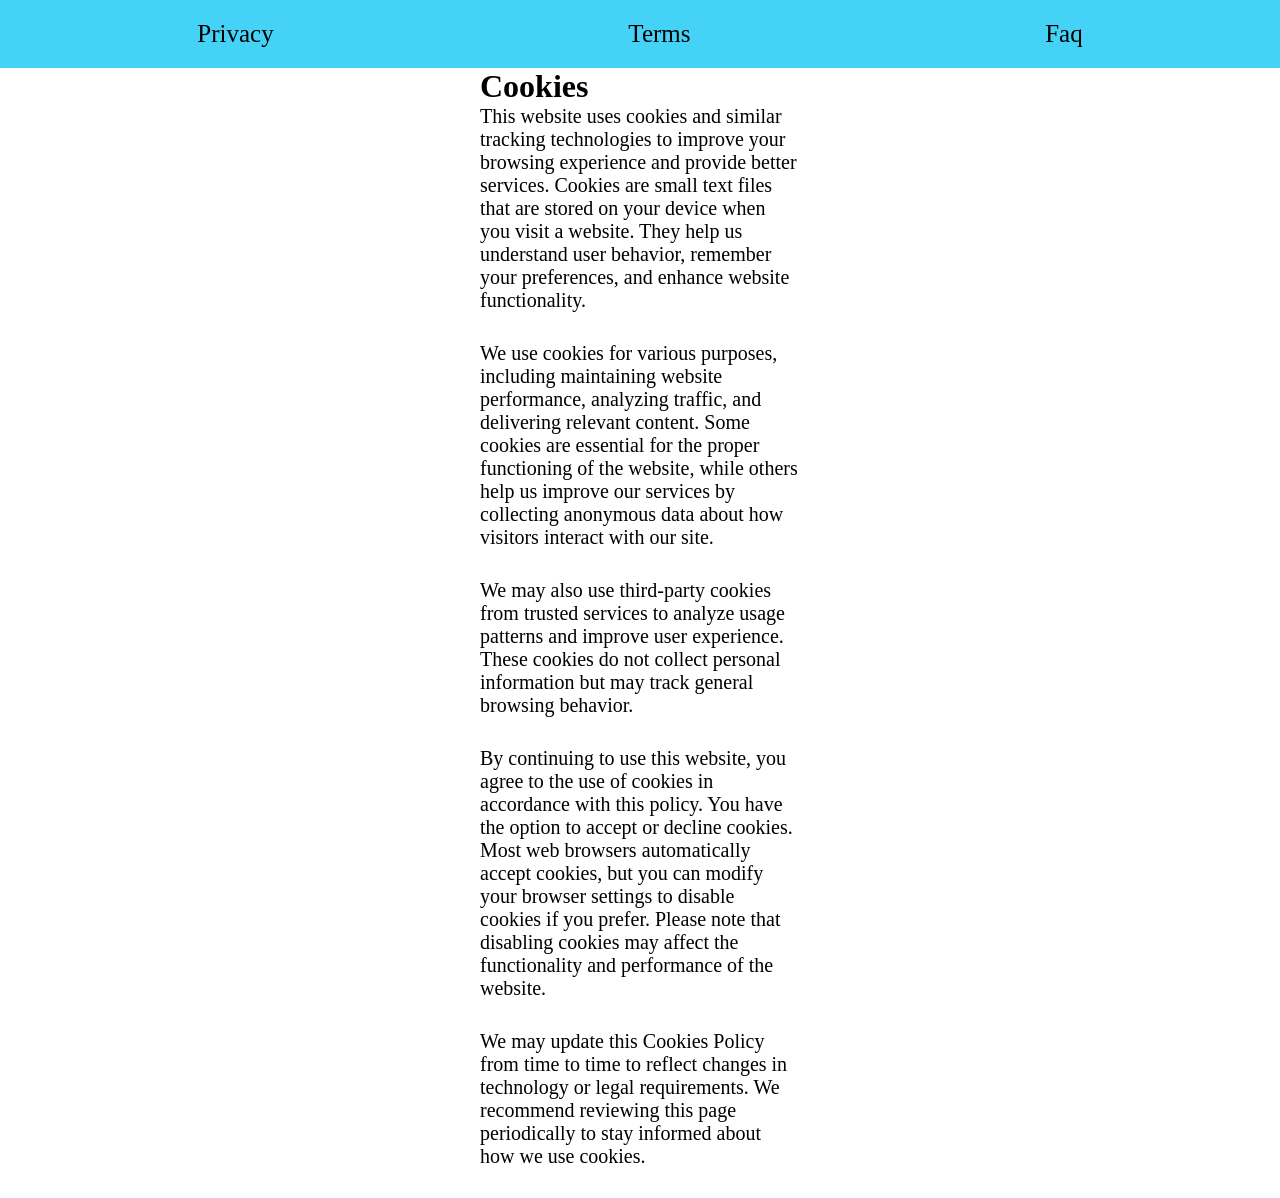
<file: cokies.html>
<!DOCTYPE html>
<html lang="en">
<head>
    <meta charset="UTF-8">
    <meta http-equiv="X-UA-Compatible" content="IE=edge">
    <meta name="viewport" content="width=device-width, initial-scale=1.0">
    <title>Cookies</title>
</head>
<body>
    <style>
        *{
            margin: 0;
            padding: 0;
            text-decoration: none;
        }
        header{
            padding: 20px;
            background-color: rgb(68, 211, 247);
        }
        a{
            color: rgb(0, 0, 0);
        }a:hover{
            color: red;
        }
        ul{
            display: flex;
            align-items: center;
            justify-content: space-around;
        }
        .container{
            display: flex;
            align-items: center;
            justify-content: center;
            flex-direction: column;
        }
        p ~p, p+p, p > p{
            margin: 30px 0;
        }

        .container .content-area{
            width: 320px;
            max-width: 500px;
        }
        @media(min-width:750px){
            header a{
                font-size: 25px;
            }
           div p{
            font-size: 20px;
           }
        }
    </style>

<header>
    <nav>
     <ul>
         <a href="privacy.html" target="_blank">Privacy </a>
         <a href="terms.html" target="_blank">Terms</a>
         <a href="faq.html" target="_blank">Faq</a>
        </ul>
    </nav>
 </header>
<div class="container">
<div class="content-area">
    <h1>Cookies</h1>
    <p>
        This website uses cookies and similar tracking technologies to improve your 
        browsing experience and provide better services. Cookies are small text files 
        that are stored on your device when you visit a website. They help us understand 
        user behavior, remember your preferences, and enhance website functionality.
    </p>
    
    <p>
        We use cookies for various purposes, including maintaining website performance, 
        analyzing traffic, and delivering relevant content. Some cookies are essential for 
        the proper functioning of the website, while others help us improve our services by 
        collecting anonymous data about how visitors interact with our site.
    </p>
    
    <p>
        We may also use third-party cookies from trusted services to analyze usage patterns and 
        improve user experience. These cookies do not collect personal information but may track 
        general browsing behavior.
    </p>
    
    <p>
        By continuing to use this website, you agree to the use of cookies in accordance with this policy. 
        You have the option to accept or decline cookies. Most web browsers automatically accept cookies, but 
        you can modify your browser settings to disable cookies if you prefer. Please note that disabling cookies 
        may affect the functionality and performance of the website.
    </p>
    
    <p>
        We may update this Cookies Policy from time to time to reflect changes in technology or legal requirements. 
        We recommend reviewing this page periodically to stay informed about how we use cookies.
    </p>
</div>
</div>
</body>
</html>
</file>
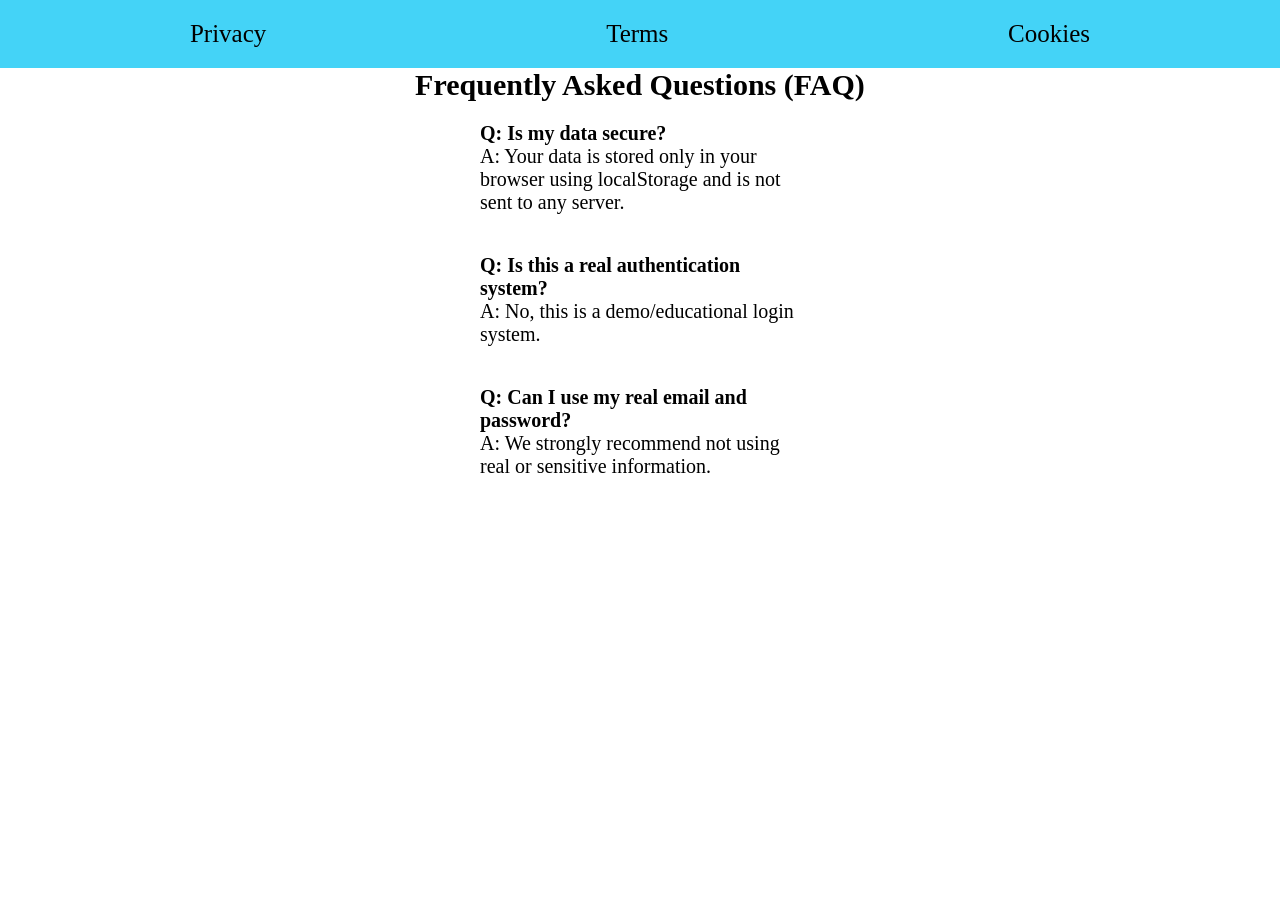
<file: faq.html>
<!DOCTYPE html>
<html lang="en">
<head>
    <meta charset="UTF-8">
    <meta http-equiv="X-UA-Compatible" content="IE=edge">
    <meta name="viewport" content="width=device-width, initial-scale=1.0">
    <title>FAQ Condition</title>
    <style>
        *{
            margin: 0;
            padding: 0;
            text-decoration: none;
        }
        header{
            padding: 20px;
            background-color: rgb(68, 211, 247);
        }
        a{
         color: black;
        }
        a:hover{
            color: red;
        }
        ul{
            display: flex;
            align-items: center;
            justify-content: space-around;
        }
        .container{
          display: flex;
          align-items: center;
          justify-content: center;
          flex-direction: column;
        }
        .one, .two, .three{
            width: 320px;
            max-width: 500px;
            margin:20px 5px;
        }@media (min-width:720px){
         header a{
            font-size: 25px;
         }
         h2{
            font-size: 30px;
         }
         p{
            font-size: 20px;
         }
        }
    </style>
</head>
<body>
    <header>
       <nav>
        <ul>
            <a href="privacy.html" target="_blank">Privacy </a>
            <a href="terms.html" target="_blank">Terms</a>
            <a href="cokies.html" target="_blank">Cookies</a>
           </ul>
       </nav>
    </header>
   <div class="container">
    <h2>Frequently Asked Questions (FAQ)</h2>

   <div class="one">
    <p><b>Q: Is my data secure?</b><br>
        A: Your data is stored only in your browser using localStorage and is not sent to any server.</p>
   </div>
    
    <div class="two">
        <p><b>Q: Is this a real authentication system?</b><br>
            A: No, this is a demo/educational login system.</p>
    </div>
    
    <div class="three">
        <p><b>Q: Can I use my real email and password?</b><br>
            A: We strongly recommend not using real or sensitive information.</p>
    </div>
   </div>
</body>
</html>
</file>
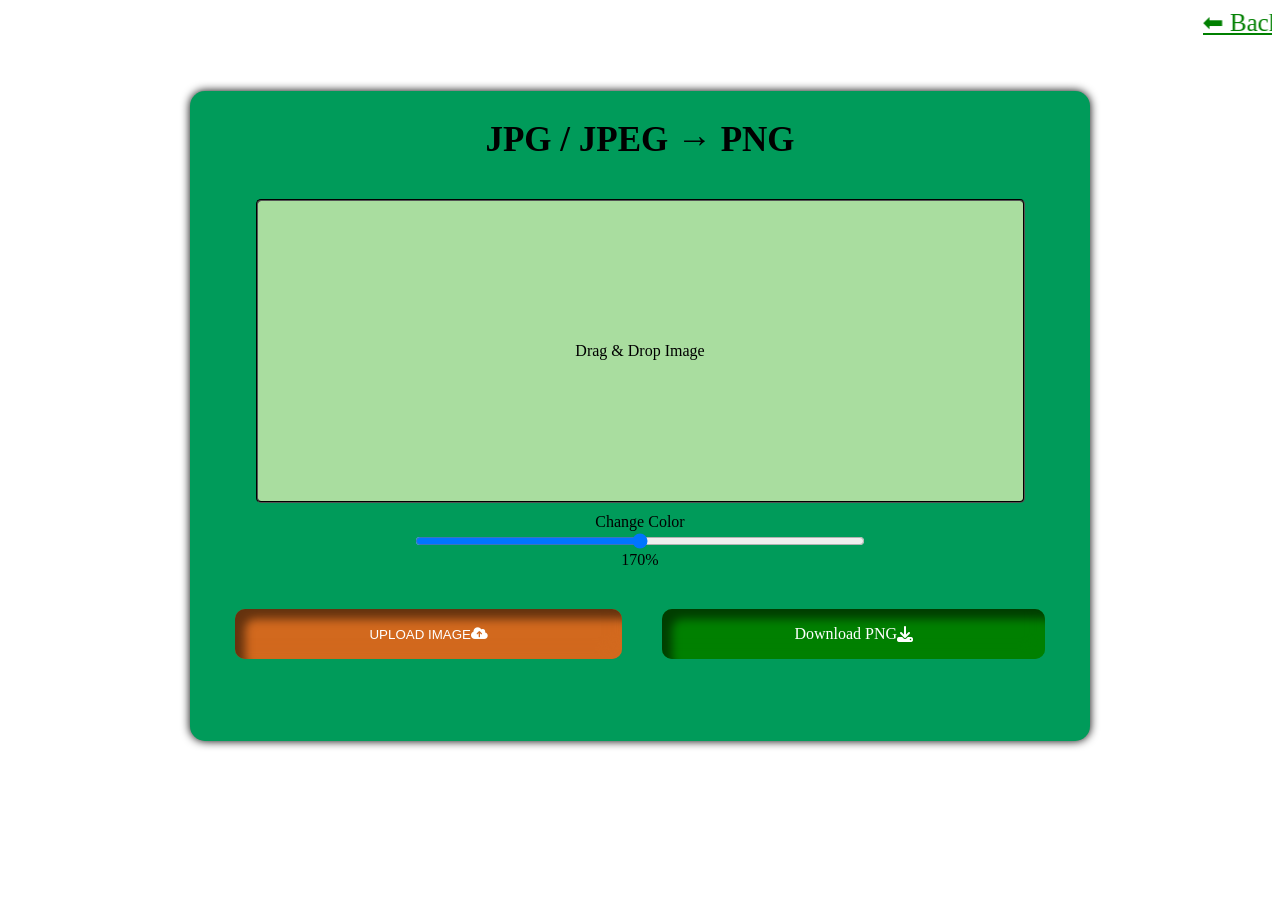
<file: jpg-to-png.html>
<!DOCTYPE html>
<html lang="en">
<head>
    <meta charset="UTF-8">
    <meta http-equiv="X-UA-Compatible" content="IE=edge">
    <meta name="viewport" content="width=device-width, initial-scale=1.0">
    <link rel="stylesheet" href="https://cdnjs.cloudflare.com/ajax/libs/font-awesome/6.5.1/css/all.min.css">
    <link rel="manifest" href="manifest.json">
    <meta name="theme-color" content="#007bff">
    <title>jpg to png</title>

    <style>
         /*JPG TO PNG CONVERTERT START*/
 #tool-wrapper{
  max-width: 480vw;
  width: 100vw;
  height: 540px;
  margin: 50px auto;
  border: none;
  border-radius: 15px;
  background-color: rgb(0, 155, 90);
  box-shadow: 0 0 10px black;
}
.container{
  display: flex;
  align-items: center;
  flex-direction: column;
  justify-content: center;
}
#dropArea{
  width: 85%;
  height: 250px;
  overflow: hidden;
  margin: 10px auto;
  border: 2px groove black;
  border-radius: 5px;
  background: rgba(255, 255, 195, 0.664);
  display: flex;
  align-items: center;
  text-align: center;
  justify-content: center;
 
}
#selectBtn{
 background: chocolate;
 border: none;
 box-shadow: inset 10px 10px 10px rgba(0, 0, 0, 0.521), inset -10px -10px 10px rgba(210, 105, 30, 0.521);
 transition-property: all;
 transition-duration: 2s;
}
#selectBtn:focus{
  background-color: red;
}
#downloadBtn{
background: green;
border:none;
box-shadow: inset 10px 10px 10px rgba(0, 0, 0, 0.521), inset -10px -10px 10px rgba(0, 128, 0, 0.521);
}
#buttons-div{
width: 100%;
}
#selectBtn, #downloadBtn{
 width: 97%;
 height: 50px;
 margin: 15px auto;
 text-align: center;
 display: block;
 color: white;
 border-radius: 10px;
}

#tool-wrapper h2{
 text-align: center;
}

/*JPG TO PNG SIMPLE DESIGN FINISH*/
/*JPG TO PNG RESPONSIVE DESIGN START*/
@media (min-width:500px) {
#tool-wrapper{
max-width: 600px;
width: 100vw;
margin:50px auto ;

}
#hueRange{
 font-size: 20px;
}
#buttons-div{
min-width: 90%;
margin: 20px 0;
}
}

@media (min-width:600px) {
  #tool-wrapper{
    height: 600px;
  }
#buttons-div #selectBtn, #downloadBtn{
 max-width: 700vw;
 width: 90%;
 display: flex;
 align-items: center;
 justify-content: center;
}
#buttons-div{
min-width: 90%;
margin: 20px 0;
}
}
@media (min-width:700px) {
#tool-wrapper{
height: 650px;
width: 100%;
max-width: 800px;
}
#dropArea{
 height: 300px;
}
#selectBtn, #downloadBtn{
margin: 20px auto;
display: flex;
align-items: center;
justify-content: center;
}
#buttons-div{
margin: 20px 0;
width: 80%;
gap: 40px;
display: flex;
align-items: center;
justify-content: center;
}
#hueRange{
 width: 50%;
}
.container h2{
 font-size: 35px;
}
}
@media (min-width:800px) {

#buttons-div #selectBtn, #downloadBtn{
width: 80%;

}
#tool-wrapper{
  width: 100%;
  max-width: 900px;
}
}

/*JPG TO PNG CODE FINISH WITH RESPONSIVE CODE FINISH*/




    </style>
</head>
<div><marquee><a href="index.html" style="color:green; font-size:25px">⬅ Back To Home Page</a></marquee></div>
<body>
    <div id="tool-wrapper">
        <div class="container">
         <h2>JPG / JPEG → PNG</h2>
         
         <div class="drop-area" id="dropArea">
             <img id="preview" hidden>
             <p id="text">Drag & Drop Image</p>
             <input type="file" id="fileInput" accept="image/jpeg,image/jpg" hidden>
         </div>
         
         <label>Change Color</label>
         <input type="range" id="hueRange" min="0" max="360">
         <div id="percent">170%</div>
   
           <div id="buttons-div">
             
         <button id="selectBtn">UPLOAD IMAGE <i class="fa fa-cloud-upload" aria-hidden="true"></i></button>
         <a id="downloadBtn" download="converted.png" >Download PNG <i class="fa fa-download" aria-hidden="true"></i></a>
           </div>
         </div>
      </div>
     
         <canvas id="canvas" hidden></canvas>
       <!--JPG TO PNG CONVERTOR CODE END-->
      
     <script>
      let input = document.getElementById('hueRange');
      let percentage = document.getElementById('percent');
      
        input.addEventListener("input",function(){
          percentage.textContent = input.value + "%"
        } )

       if ("serviceWorker" in navigator) {
          navigator.serviceWorker.register("service-worker.js");
     }
     </script>
         <script src="script.js"></script>
</body>
</html>
</file>
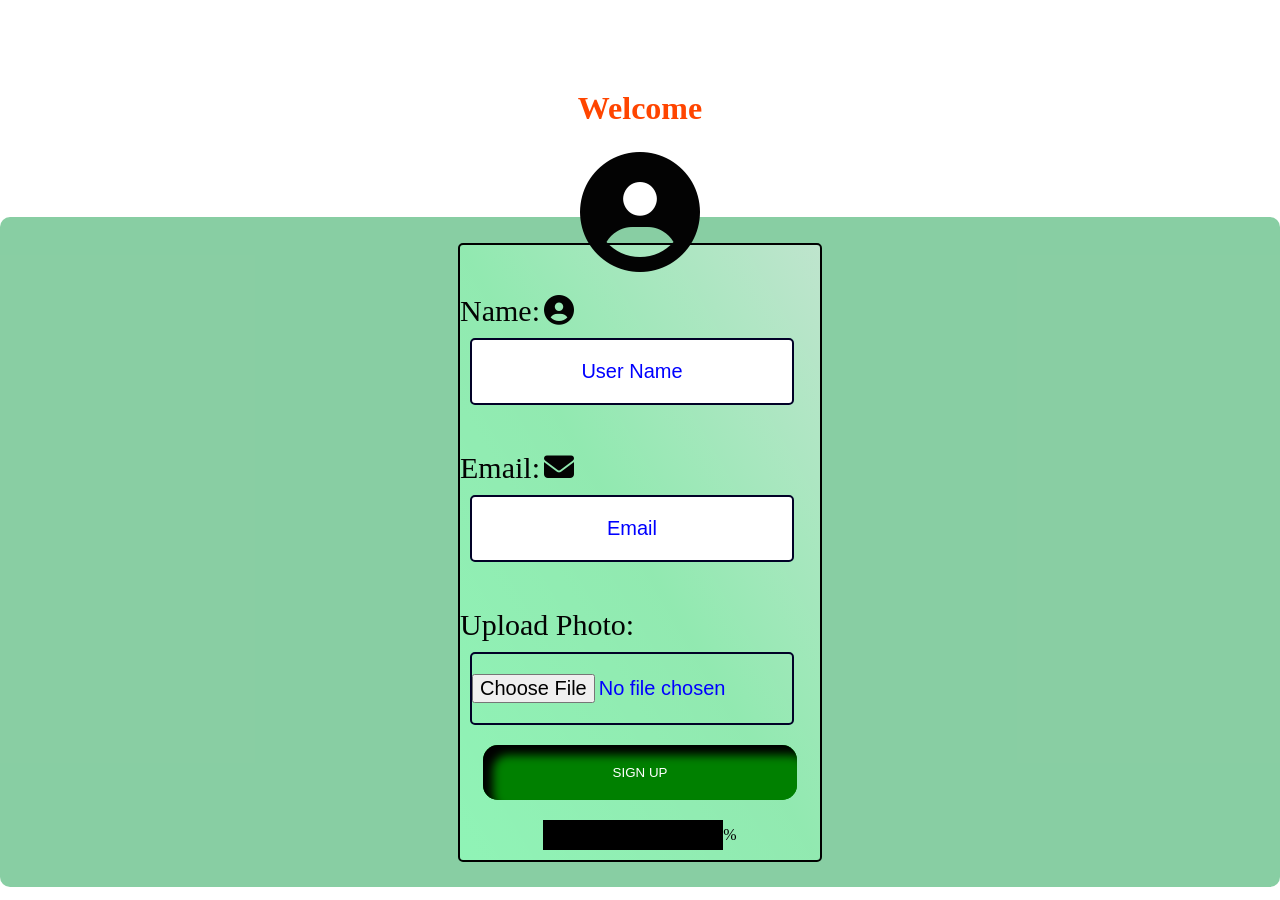
<file: login.html>
<!DOCTYPE html>
<html lang="en">
<head>
    <meta charset="UTF-8">
    <meta http-equiv="X-UA-Compatible" content="IE=edge">
    <meta name="viewport" content="width=device-width, initial-scale=1.0">
    <link rel="stylesheet" href="https://cdnjs.cloudflare.com/ajax/libs/font-awesome/6.5.1/css/all.min.css">
    <link rel="manifest" href="manifest.json">
    <meta name="theme-color" content="#007bff">
    <title>SIGNIN PAGE</title>
    <style>
      *{
        margin: 0;
        padding: 0;
        text-decoration: none;
      }
      .main-box{
        width: 100%;
        height: 670px;
        position: relative;   
        border-radius: 10px;
        display: flex;
        align-items: center;
        justify-content: center;
        background-color: rgba(33, 163, 83, 0.534);
      }
      .login-box{
        width: 360px;
        border-radius: 5px;
        border: 2px solid black;
        background:linear-gradient( to top right, rgba(146, 255, 188, 0.767), rgba(153, 255, 187, 0.555), rgba(255, 255, 255, 0.459))
      }
      #sign-in-icon{
        left: 50%;
      right: 50%;
      z-index: 20;
      margin-top: -680px;
      margin-left: auto;
      margin-right: auto;
      font-size: 120px;
      position: absolute;
      display: flex;
      align-items: center;
      justify-content: center;
}
        label, i{
            color: rgb(3, 3, 3);
            font-size: 30px;
        }
      
        h1{
            color: orangered;
            text-align: right;
            display: flex;
            align-items: center;
            justify-content: center;
            margin: 90px ;
        }
        input::placeholder{
          color: blue;
        }
        .input-box input{
          margin: 0 auto;
           display: flex;
           width: 320px;
           padding:20px 0;
           margin: 10px;
           border-radius: 5px;
           border: 2px solid rgb(1, 1, 39);
           outline: none;
           text-decoration: none;
          color: blue;
          font-size: 20px;
          text-align: center;
        }
        .user-icon #user{
            margin-top: 50px;
        }
    
            
        
        button{
            color: white;
            border-radius:15px ;
            width: 87%;
            padding: 20px 0;
            margin: 20px auto;
            display: flex;
            align-items: center;
            justify-content: center;
            border: none;
            box-shadow: inset 10px 10px 10px rgb(0, 0, 0), inset -10px -10px 10px rgb(0, 128, 0);
            background-color: green;
        }
        #progressDiv{
          display: none;
          align-items: center;
        justify-content: center;
        display: flex;
        margin: 10px auto;
        }
      #progressbox{
        background-color: black;
        width: 50%;
        height: 30px;
       
      }
      #progressBar{
        width: 0%;
        height: 30px;
        background-color: green;
      }
    </style>
</head>
<body>
  <div class="user-info">
    <h1>Welcome</h1>
</div>

<div class="main-box">

    <i id="sign-in-icon" class="fa fa-user-circle" aria-hidden="true"></i>

<div class="login-box" id="loginwebpage">
    
    <div class="input-box">
        
           <label for="name">Name:</label>

           <span class="user-icon"><i id="user" class="fa fa-user-circle" aria-hidden="true"></i></span>
           <input id="name" type="text" placeholder="User Name"><br><br>

        
          
        <label for="email">Email:</label>
        <span class="user-icon"><i class="fa fa-envelope"></i></span>
        <input id="email" type="email" placeholder="Email"><br><br>

        <label for="photo">Upload Photo:</label>
<input type="file" id="photo" accept="image/*">

        <button onclick="saveUserData()">SIGN UP</button>
        <div id="progressDiv">
          
        <div id="progressbox">
          <div id="progressBar"></div>
        </div>
        <div id="percent">%</div>
        </div>
    </div>
</div>

</div>
<script>
 function saveUserData() {
  const name = document.getElementById('name').value.trim();
  const email = document.getElementById('email').value.trim();
  const photoInput = document.getElementById('photo');

  let loader = document.getElementById('progressDiv');
  loader.style.display = "block";

  if (name === "" || email === "" ) {
    alert("❌ Please sab fields fill karo");
    loader.style.display = "none";
    return;
  }

  const reader = new FileReader();

  reader.onload = function () {
    const userData = {
      name,
      email,
      pass,
      photo: reader.result   // 👈 image base64
    };

    localStorage.setItem("userData", JSON.stringify(userData));

    // progress bar
    let x = 0;
    let load = setInterval(function () {
      let bar = document.getElementById('progressBar');
      let percent = document.getElementById('percent');

      if (x >= 100) {
        clearInterval(load);
        percent.innerText = "Done ✅";

        setTimeout(() => {
          window.location.href = "index.html";
        }, 900);
      } else {
        x++;
        bar.style.width = x + "%";
        percent.innerText = x + "%";
      }
    }, 30);
  };

  if (photoInput.files[0]) {
    reader.readAsDataURL(photoInput.files[0]);
  } else {
    reader.onload(); // without photo भी चले
  }
}
  </script>

 

 
</body>
</html>
</file>
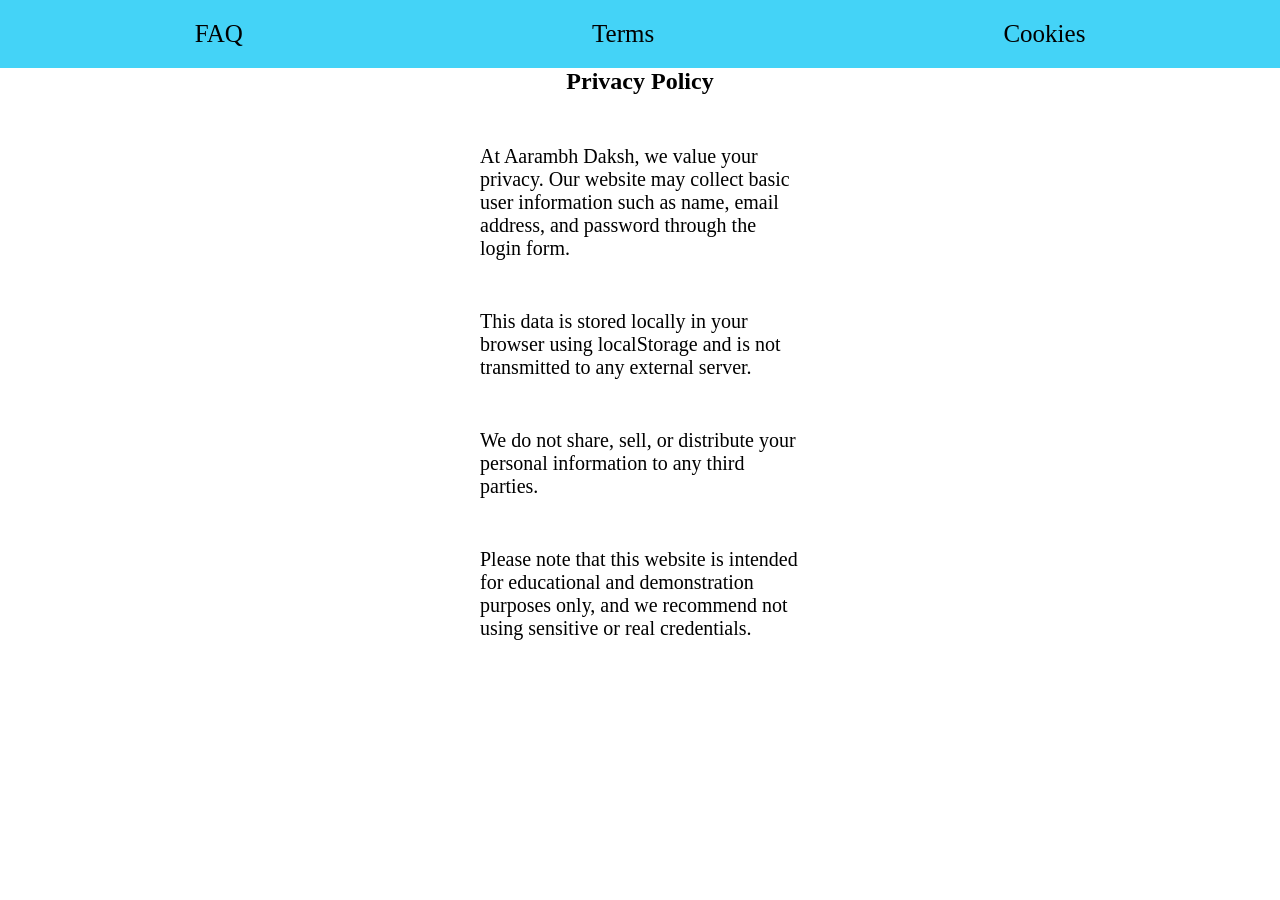
<file: privacy.html>
<!DOCTYPE html>
<html lang="en">
<head>
    <meta charset="UTF-8">
    <meta http-equiv="X-UA-Compatible" content="IE=edge">
    <meta name="viewport" content="width=device-width, initial-scale=1.0">
    <title>Privacy Policies</title>
    <style>
        *{
            margin: 0;
            padding: 0;
            text-decoration: none;
        }
        header{
            padding: 20px;
            background-color: rgb(68, 211, 247);
        }
        a{
            color: rgb(0, 0, 0);
        }a:hover{
            color: red;
        }
        ul{
            display: flex;
            align-items: center;
            justify-content: space-around;
        }
        .container{
            
            display: flex;
            align-items: center;
            justify-content: center;
            flex-direction: column;
        }

        .container div{
            width: 320px;
            max-width: 500px;
        }
        .one-div, .two-div, .three-div, .four-div{
            margin-top: 50px;
        }
        @media(min-width:750px){
            header a{
                font-size: 25px;
            }
           div p{
            font-size: 20px;
           }
        }
    </style>
</head>
<body>
    <header>
        <nav>
          <ul>
            <a href="faq.html" target="_blank">FAQ</a>
            <a href="terms.html" target="_blank">Terms</a>
            <a href="cokies.html" target="_blank">Cookies</a>
          </ul>
        </nav>
    </header>
    <div class="container">
        <h2>Privacy Policy</h2>
<div class="one-div">
    <p id="one">
        At Aarambh Daksh, we value your privacy. Our website may collect basic user information such as name, email address, and password through the login form.
        </p>
</div>

<div class="two-div">
    <p id="two">
        This data is stored locally in your browser using localStorage and is not transmitted to any external server.
        </p>
</div>

<div class="three-div">
    <p id="three">
        We do not share, sell, or distribute your personal information to any third parties.
        </p>
</div>

<div class="four-div">
    <p id="four">
        Please note that this website is intended for educational and demonstration purposes only, and we recommend not using sensitive or real credentials.
        </p>
</div>
    </div>
</body>
</html>
</file>
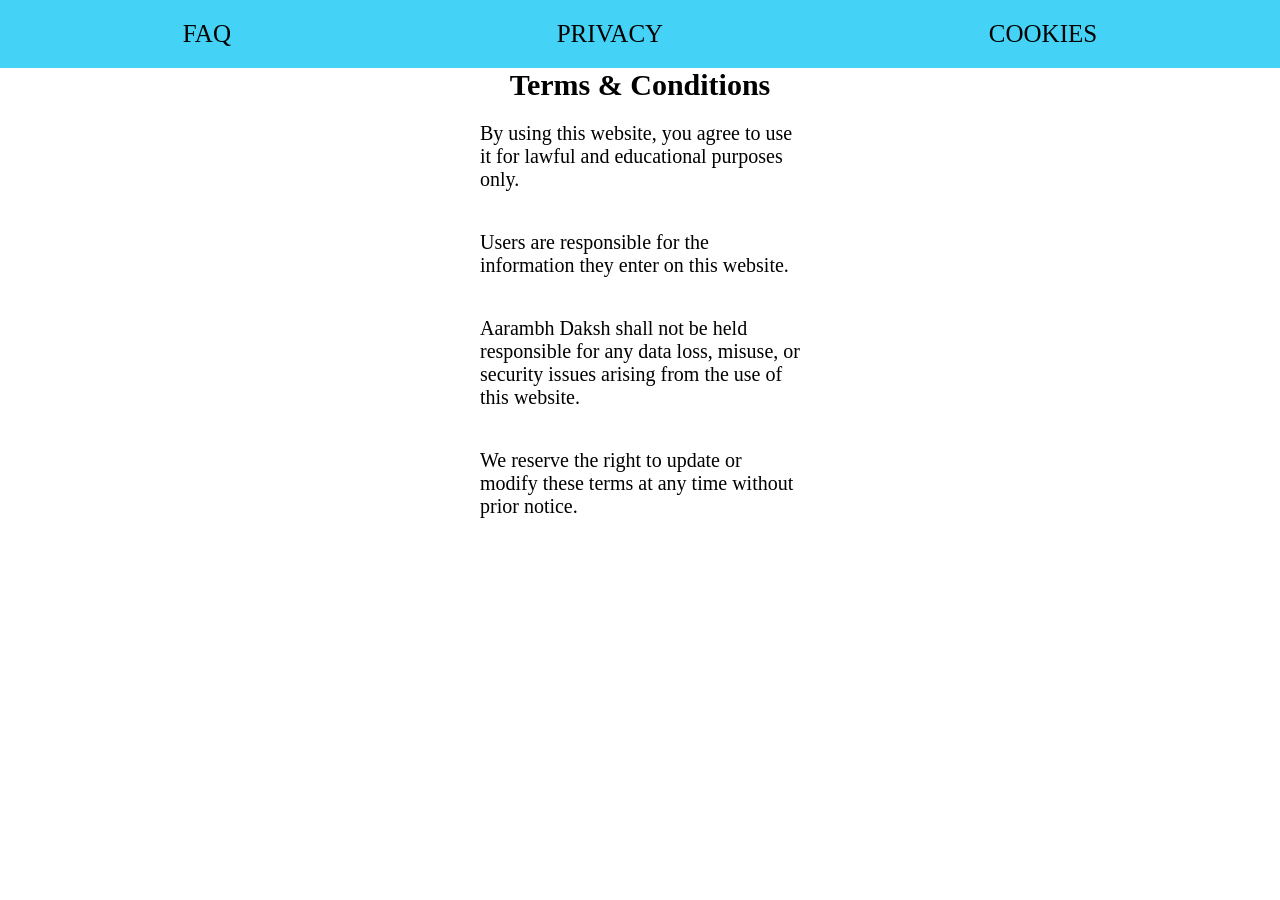
<file: terms.html>
<!DOCTYPE html>
<html lang="en">
<head>
    <meta charset="UTF-8">
    <meta http-equiv="X-UA-Compatible" content="IE=edge">
    <meta name="viewport" content="width=device-width, initial-scale=1.0">
    <title>Terms condition</title>
    <style>
         *{
            margin: 0;
            padding: 0;
            text-decoration: none;
        }
        header{
            padding: 20px;
            background-color: rgb(68, 211, 247);
        }
        a{
         color: black;
        }
        a:hover{
            color: red;
        }
        ul{
            display: flex;
            align-items: center;
            justify-content: space-around;
        }
        .container{
          display: flex;
          align-items: center;
          justify-content: center;
          flex-direction: column;
        }
        .one, .two, .three, .four{
            width: 320px;
            max-width: 500px;
            margin:20px 5px;
        }@media (min-width:720px){
         header a{
            font-size: 25px;
         }
         h2{
            font-size: 30px;
         }
         p{
            font-size: 20px;
         }
        }
    </style>
</head>
<body>
    <header>
        <nav>
            <ul>
                <a href="faq.html" target="_blank">FAQ</a>
                <a href="privacy.html" target="_blank">PRIVACY</a>
                <a href="cokies.html">COOKIES</a>
            </ul>
        </nav>
    </header>
<div class="container">
    <h2>Terms & Conditions</h2>
    <div class="one">
        <p>
            By using this website, you agree to use it for lawful and educational purposes only.
            </p>
    </div>
    
    <div class="two">
        <p>
            Users are responsible for the information they enter on this website.
            </p>
            
    </div>
   <div class="three">
    <p>
        Aarambh Daksh shall not be held responsible for any data loss, misuse, or security issues arising from the use of this website.
        </p>
   </div>
    
    <div class="four">
        <p>
            We reserve the right to update or modify these terms at any time without prior notice.
            </p>
    </div>
</div>


</body>
</html>
</file>
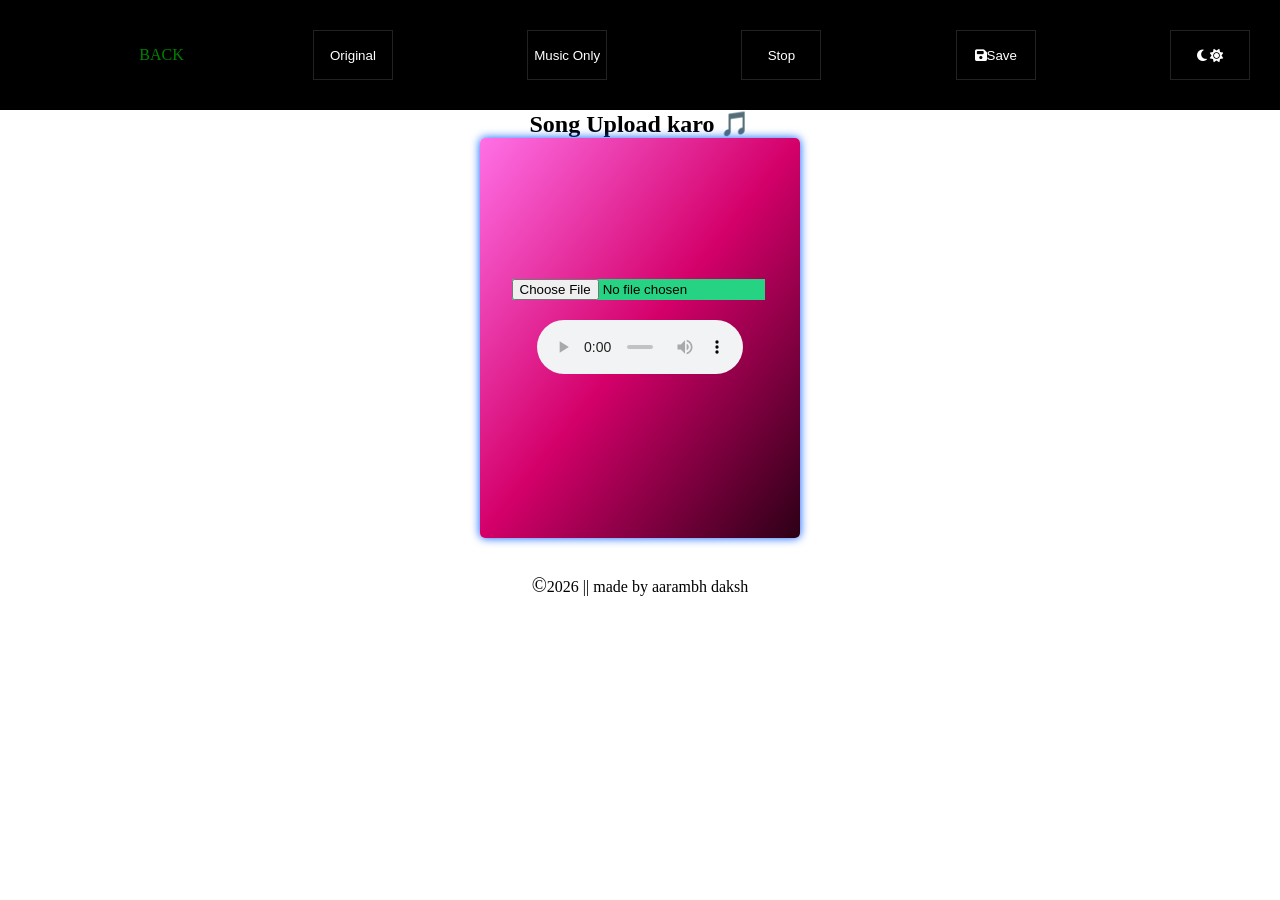
<file: vocal.html>
<!DOCTYPE html>
<html lang="en">
<head>
    <meta charset="UTF-8">
    <meta http-equiv="X-UA-Compatible" content="IE=edge">
    <meta name="viewport" content="width=device-width, initial-scale=1.0">
    <meta name="author" content="aarambh daksh">
    <link rel="stylesheet" href="https://cdnjs.cloudflare.com/ajax/libs/font-awesome/6.5.1/css/all.min.css">
    <title>Vocal remover</title>
    <style>
        *{
    margin: 0;
    padding: 0;
    text-decoration: none;
}
body.dark{
  transition-duration: 5s;
  transition-property: background-color;
  background:#121212;
  color:#ffffff;
}

/* Header */
body.dark .site-header{
  background:#000;
}



header{
background-color: black;
padding: 20px;
}
header .buttons{
    margin: 5px;
    display: flex;
    align-items: center;
    flex-direction: row;
    justify-content: space-between;
}
h1{
    margin: 20px;
}
button{
    margin:5px;
    height: 50px;
    width: 80px;
    color: white;
    background-color: black;
    transition-property: all;
    border: 1px solid rgb(34, 34, 34);
}
button:hover{
    color: black;
    width: 80px;
    font-size: 15px;
    border-radius: 10px;
    transition-duration: 2s;
    background-color: white;
}
a{
    color: green;
    margin-left: -10px;
}
.controler-box{
    width: 320px;
    max-width: 500px;
    height: 400px;
    display: flex;
    align-items: center;
    justify-content: center;
    flex-direction: column;
    border-radius: 5px;
    box-shadow: 0 0 10px rgb(0, 89, 255);
    background:linear-gradient(to bottom right, rgb(255, 112, 231), rgb(212, 0, 106), rgb(44, 0, 22));
}
.container{
    display: flex;
    align-items: center;
    justify-content: center;
    flex-direction: column;
}
input[type="file"]{
    background-color: rgb(37, 211, 130);
}
audio{
    width: 80%;
    margin: 20px 10%;
    
}
    </style>
</head>
<body id="body">
    <header>
      <div class="buttons">
        <br><br>
        <a href="index.html">BACK</a>
        <button onclick="playOriginal()" id="original">Original</button>
        <button onclick="playNoVocal()" id="music">Music Only </button>
        <button onclick="stopAudio()" id="stop">Stop</button>
        <button onclick="downloadAudio()"><i class="fas fa-save"></i>Save</button>
        <button onclick="dayNight()"><i  id="one" class="fa-solid fa-moon" id="moon"></i> <i id="two" class="fa-solid fa-sun" id="sun"></i></button>
      </div>
    </header>
   <div class="container">
    <h2>Song Upload karo 🎵</h2>

    <div class="controler-box">
     <div class="controler">
         <input type="file" id="file" accept="audio/*">
         <audio id="audio" controls></audio>
     </div>
   
 </div>
 <br><br>
 <p style="color: rgb(0, 0, 0);"> <span style="font-size: 20px;">©️</span>2026 || made by aarambh daksh  
 </p>
   </div>
<script>
    function dayNight(){
        document.body.classList.toggle("dark");
  localStorage.setItem("theme",
    document.body.classList.contains("dark")?"dark":"light");
    }
</script>
    <script src="script.js"></script>
</body>
</html>
</file>
